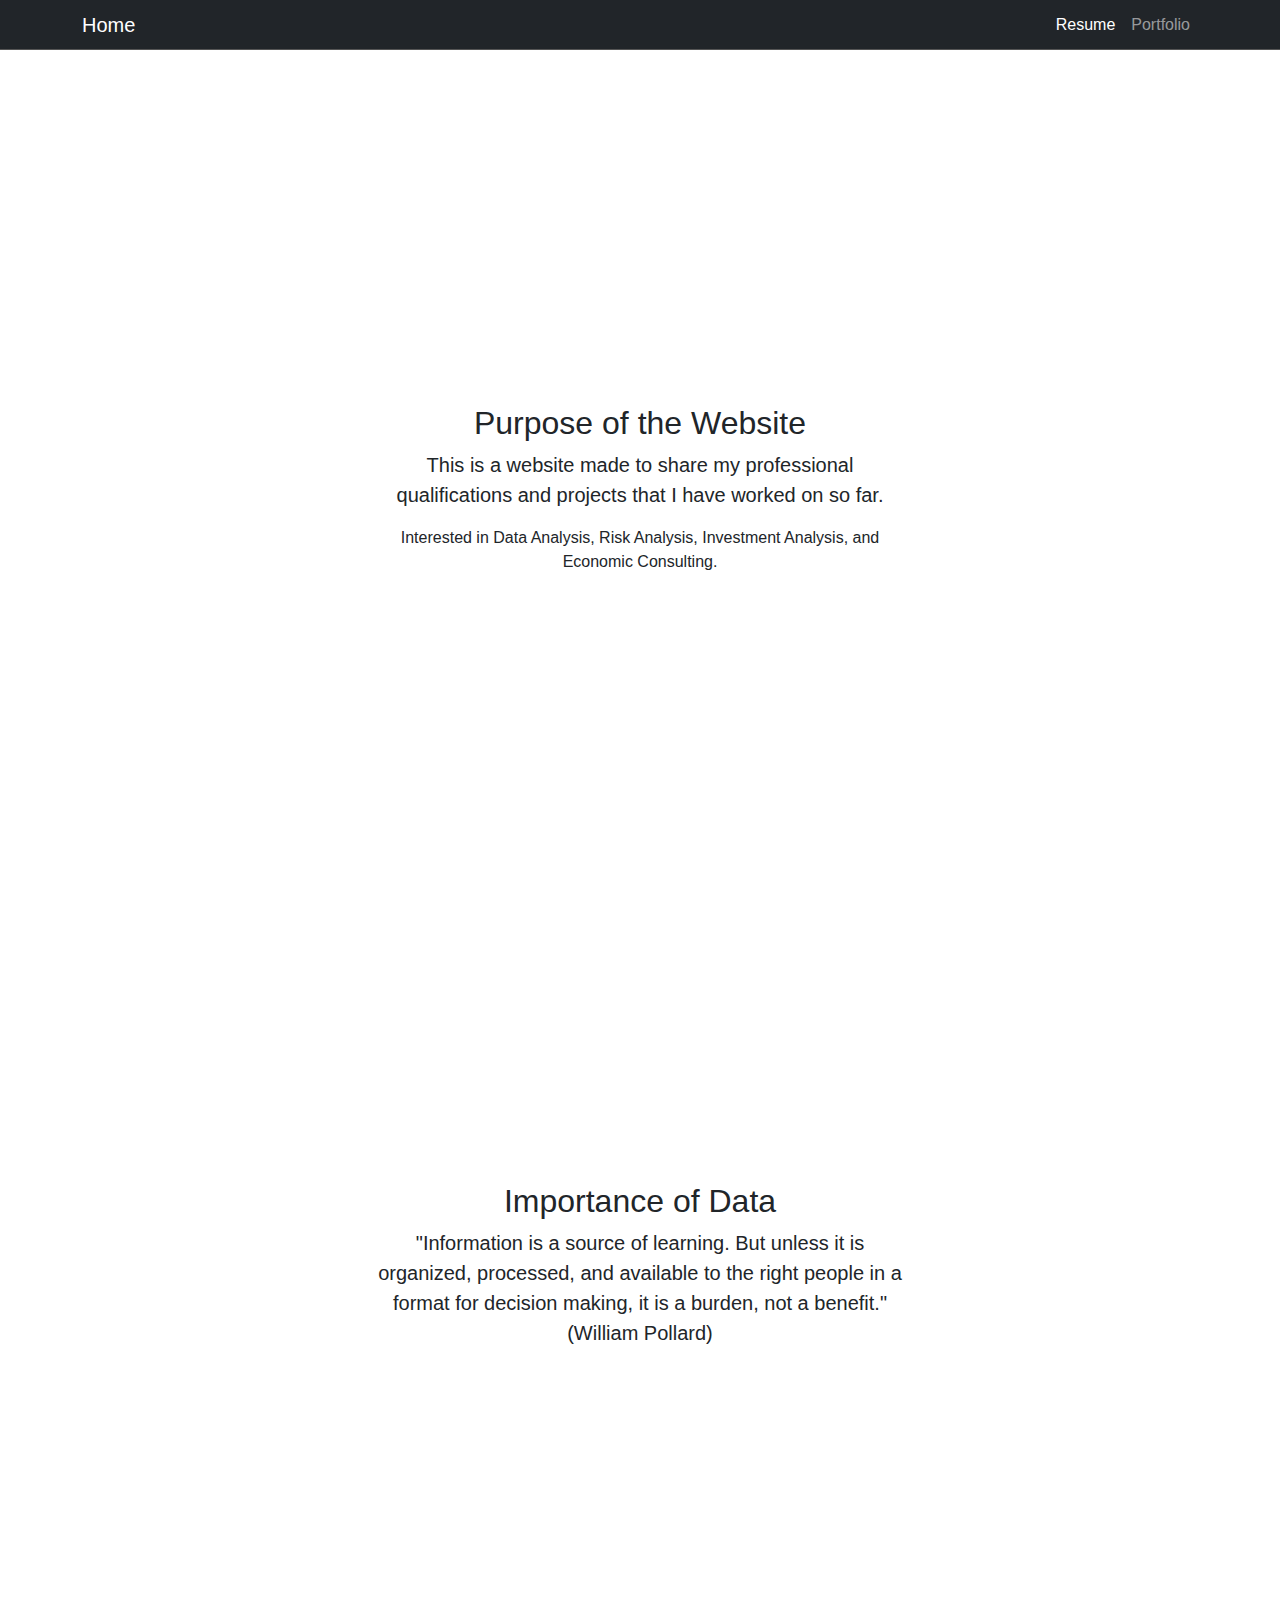
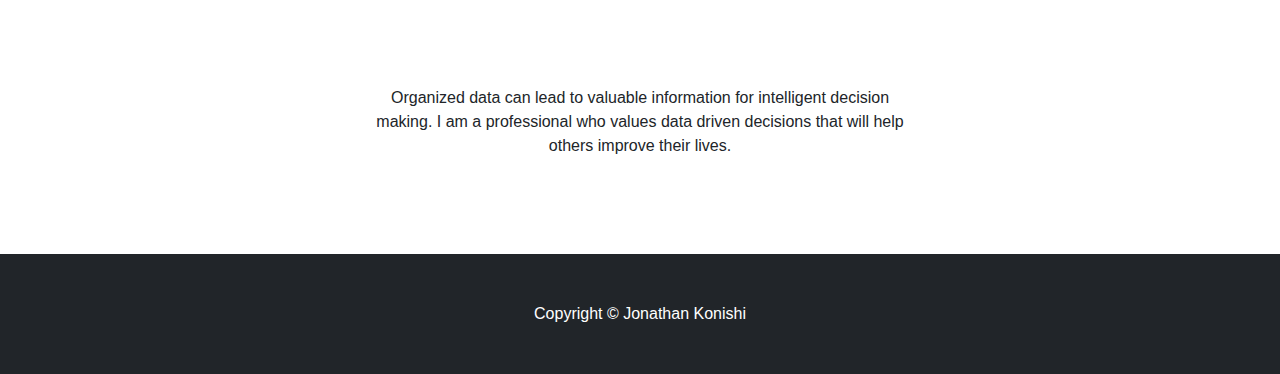
<file: index2.html>
<!DOCTYPE html>
<html lang="en">
    <head>
        <meta charset="utf-8" />
        <meta name="viewport" content="width=device-width, initial-scale=1, shrink-to-fit=no" />
        <meta name="description" content="" />
        <meta name="author" content="" />
        <title>Home</title>
        <!-- Favicon-->
        <link rel="icon" type="image/x-icon" href="assets/favicon.ico" />
        <!-- Core theme CSS (includes Bootstrap)-->
        <link href="css/styles2.css" rel="stylesheet" />
        <link href="css/mystyles.css" rel="stylesheet" />
       
    </head>
    <body class="font">
        <!-- Responsive navbar-->
        <nav class="navbar navbar-expand-lg navbar-dark bg-dark header">
            <div class="container">
                <a class="navbar-brand" href="#!">Home</a>
                <button class="navbar-toggler" type="button" data-bs-toggle="collapse" data-bs-target="#navbarSupportedContent" aria-controls="navbarSupportedContent" aria-expanded="false" aria-label="Toggle navigation"><span class="navbar-toggler-icon"></span></button>
                <div class="collapse navbar-collapse" id="navbarSupportedContent">
                    <ul class="navbar-nav ms-auto mb-2 mb-lg-0">
                        <li class="nav-item"><a class="nav-link active" aria-current="page" href="html/index.html">Resume</a></li>
                        <li class="nav-item"><a class="nav-link" href="#!">Portfolio</a></li>
                        <!-- <li class="nav-item"><a class="nav-link" href="html/fromscratch.html">Scratch</a></li> -->
                    </ul>
                </div>
            </div>
        </nav>
        <!-- Header - set the background image for the header in the line below-->
        <header class="py-5 bg-image-full" style="background-image: url(https://uploads-ssl.webflow.com/5f76ffeea536a37034c0ab85/62823f48dce5c0d965fcd727_data-analytics.jpeg)">
            <div class="text-center my-5">
                <!-- <img class="img-fluid rounded-circle mb-4" src="/assets/img/115.jpg" alt="..." /> -->
                <h1 class="text-white fs-3 fw-bolder name">Jonathan Konishi's Portfolio</h1>
                <p class="text-white-50 mb-0">My Professional Portfolio</p>
            </div>
        </header>
        <!-- Content section-->
        <section class="py-5">
            <div class="container my-5">
                <div class="row justify-content-center">
                    <div class="col-lg-6 text">
                        <h2>Purpose of the Website</h2>
                        <p class="lead"> This is a website made to share my professional qualifications and projects that I have worked on so far.</p>
                        <p class="mb-0">Interested in Data Analysis, Risk Analysis, Investment Analysis, and Economic Consulting.</p>
                    </div>
                </div>
            </div>
        </section>
        <!-- Image element - set the background image for the header in the line below-->
        <div class="py-5 bg-image-full" style="background-image: url(https://www.sas.com/en_nz/insights/articles/data-management/what-is-data-profiling-and-how-does-it-make-big-data-easier/_jcr_content/par/styledcontainer_7b2c/image.img.jpg/1457718597064.jpg)">
            <!-- Put anything you want here! The spacer below with inline CSS is just for demo purposes!-->
            <div style="height: 20rem"></div>
        </div>
        <!-- Content section-->
        <section class="py-5">
            <div class="container my-5">
                <div class="row justify-content-center">
                    <div class="col-lg-6 text">
                        <h2>Importance of Data</h2>
                        <p class="lead">"Information is a source of learning. But unless it is organized, processed, and available to the right people in a format for decision making, it is a burden, not a benefit." (William Pollard) </p>
                        <iframe width="560" height="315" src="https://www.youtube.com/embed/G-FaidWGRsY" title="YouTube video player" frameborder="0" allow="accelerometer; autoplay; clipboard-write; encrypted-media; gyroscope; picture-in-picture" allowfullscreen></iframe><div></div>
                        <p class="mb-0">Organized data can lead to valuable information for intelligent decision making. I am a professional who values data driven decisions that will help others improve their lives.</p>
                    </div>
                </div>
            </div>
        </section>
        <!-- Footer-->
        <footer class="py-5 bg-dark">
            <div class="container"><p class="m-0 text-center text-white">Copyright &copy; Jonathan Konishi</p></div>
        </footer>
        <!-- Bootstrap core JS-->
        <script src="https://cdn.jsdelivr.net/npm/bootstrap@5.1.3/dist/js/bootstrap.bundle.min.js"></script>
        <!-- Core theme JS-->
        <script src="js/scripts2.js"></script>
    </body>
</html>
</file>
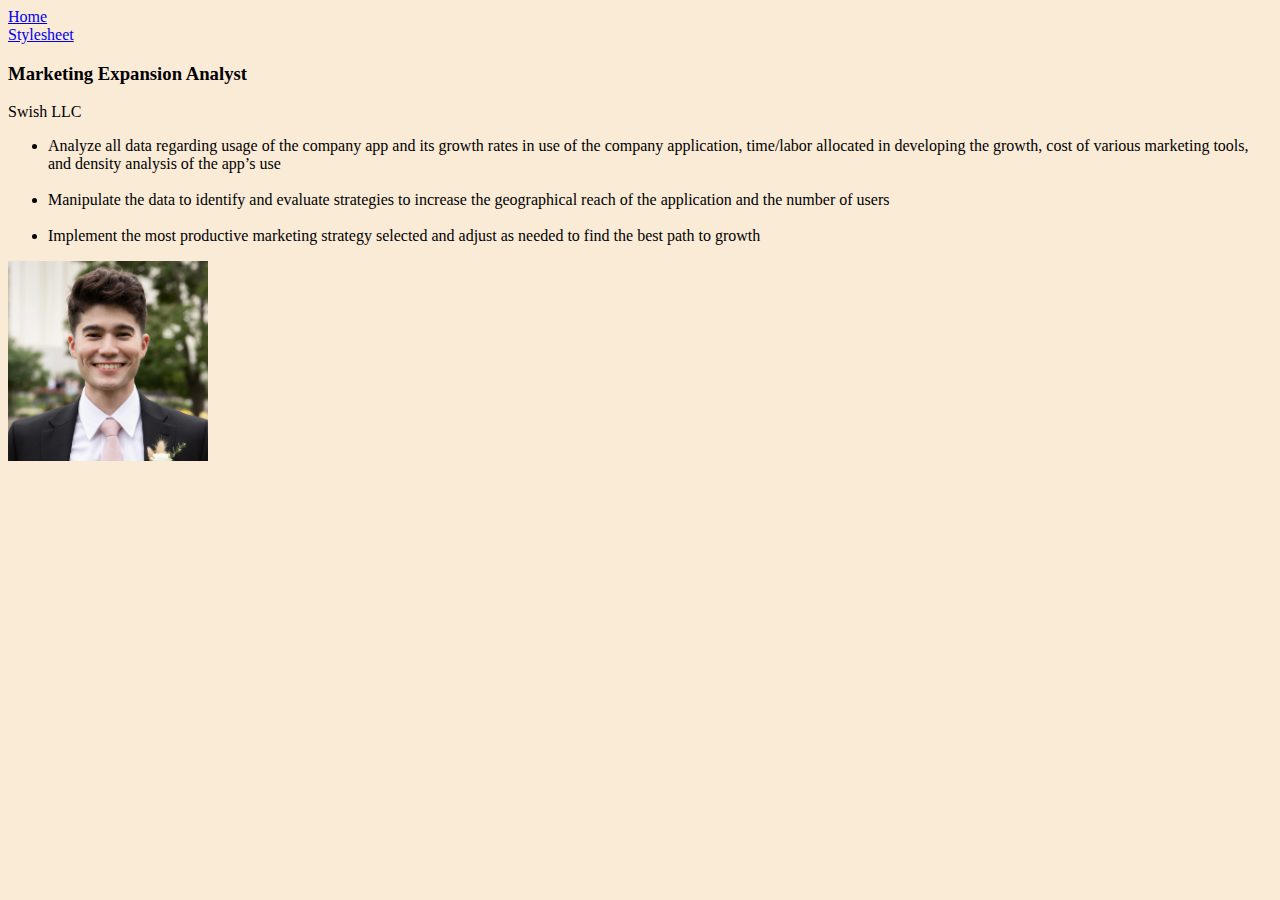
<file: html/fromscratch.html>
<!DOCTYPE html>
<html lang="en">
<head>
    <meta charset="UTF-8">
    <meta http-equiv="X-UA-Compatible" content="IE=edge">
    <meta name="viewport" content="width=device-width, initial-scale=1.0">
    <title>Document</title>
    <link href="../css/mystyles.css" rel="stylesheet" />
</head>
<body class="background">
    <a href="../index2.html">Home</a><div></div><a href="stylesheet.html">Stylesheet</a>
    <h3>Marketing Expansion Analyst</h3>
    <div>Swish LLC</div>
    <ul>
        <li>Analyze all data regarding usage of the company app and its growth rates in use of the company application, time/labor allocated in developing the growth, cost of various marketing tools, and density analysis of the app’s use</li><br>
        <li>Manipulate the data to identify and evaluate strategies to increase the geographical reach of the application and the number of users</li><br>
        <li>Implement the most productive marketing strategy selected and adjust as needed to find the best path to growth</li>
    </ul>
    <img src="../assets/img/115.jpg" alt="..." height="200"/><br>
    <iframe width="560" height="315" src="https://www.youtube.com/embed/G-FaidWGRsY" title="YouTube video player" frameborder="0" allow="accelerometer; autoplay; clipboard-write; encrypted-media; gyroscope; picture-in-picture" allowfullscreen></iframe>
    <div class='tableauPlaceholder' id='viz1670811879455' style='position: relative'><noscript><a href='#'><img alt='Is Your County Obese?                            Select your county to see how it compares with other counties in the country                         ' src='https:&#47;&#47;public.tableau.com&#47;static&#47;images&#47;Re&#47;Regional_16708117482540&#47;Obesity&#47;1_rss.png' style='border: none' /></a></noscript><object class='tableauViz'  style='display:none;'><param name='host_url' value='https%3A%2F%2Fpublic.tableau.com%2F' /> <param name='embed_code_version' value='3' /> <param name='site_root' value='' /><param name='name' value='Regional_16708117482540&#47;Obesity' /><param name='tabs' value='no' /><param name='toolbar' value='yes' /><param name='static_image' value='https:&#47;&#47;public.tableau.com&#47;static&#47;images&#47;Re&#47;Regional_16708117482540&#47;Obesity&#47;1.png' /> <param name='animate_transition' value='yes' /><param name='display_static_image' value='yes' /><param name='display_spinner' value='yes' /><param name='display_overlay' value='yes' /><param name='display_count' value='yes' /><param name='language' value='en-US' /></object></div>                <script type='text/javascript'>                    var divElement = document.getElementById('viz1670811879455');                    var vizElement = divElement.getElementsByTagName('object')[0];                    if ( divElement.offsetWidth > 800 ) { vizElement.style.width='100%';vizElement.style.height=(divElement.offsetWidth*0.75)+'px';} else if ( divElement.offsetWidth > 500 ) { vizElement.style.width='100%';vizElement.style.height=(divElement.offsetWidth*0.75)+'px';} else { vizElement.style.width='100%';vizElement.style.height='877px';}                     var scriptElement = document.createElement('script');                    scriptElement.src = 'https://public.tableau.com/javascripts/api/viz_v1.js';                    vizElement.parentNode.insertBefore(scriptElement, vizElement);                </script>
    
</body>
</html>
</file>
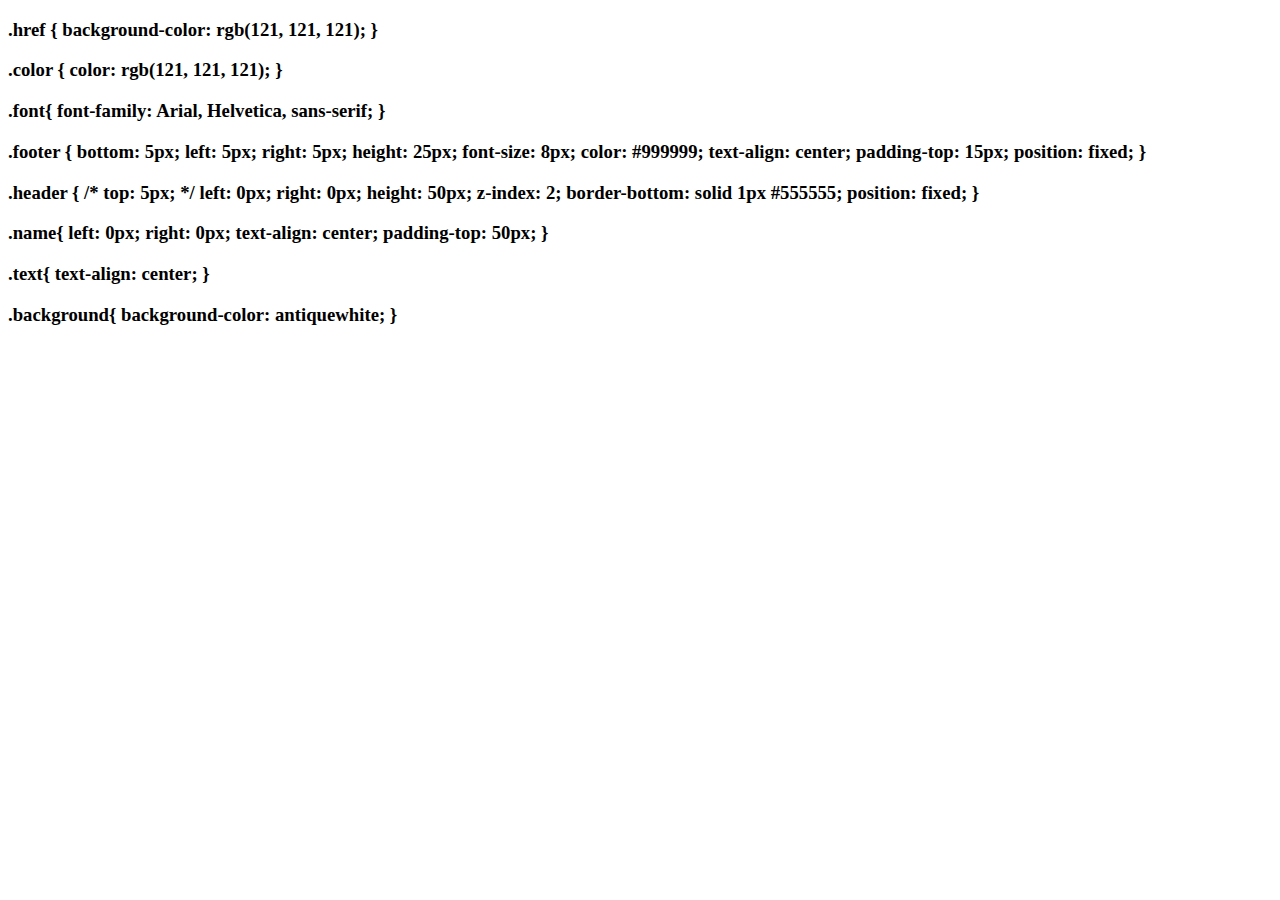
<file: html/stylesheet.html>
<!DOCTYPE html>
<html lang="en">
<head>
    <meta charset="UTF-8">
    <meta http-equiv="X-UA-Compatible" content="IE=edge">
    <meta name="viewport" content="width=device-width, initial-scale=1.0">
    <title>Document</title>
</head>
<body>
    <h3>.href {
        background-color: rgb(121, 121, 121);
        
    
    }
    </h3>
    <h3> .color {
        color: rgb(121, 121, 121);
    }
    </h3>
   <h3>    .font{
        font-family: Arial, Helvetica, sans-serif;
    }
    </h3>
    <h3>  .footer {
        bottom: 5px;
        left: 5px;
        right: 5px;
        height: 25px;
        font-size: 8px;
        color: #999999;
        text-align: center;
        padding-top: 15px;
        position: fixed;
    }
    </h3>
    <h3>    .header {
        /* top: 5px; */
        left: 0px;
        right: 0px;
        height: 50px;
        z-index: 2;
        border-bottom: solid 1px #555555;
        position: fixed;
    }
    </h3>
    <h3>    .name{
        left: 0px;
        right: 0px;
        text-align: center;
        padding-top: 50px;
        
    }
    </h3>
    <h3>    .text{
        text-align: center;
    }
    </h3>
    <h3>
        .background{
            background-color: antiquewhite;
        }
    </h3>

</body>
</html>
</file>
<file: css/mystyles.css>
.href {
    background-color: rgb(121, 121, 121);
    

}
.color {
    color: rgb(121, 121, 121);
}

.font{
    font-family: Arial, Helvetica, sans-serif;
}

.footer {
    bottom: 5px;
    left: 5px;
    right: 5px;
    height: 25px;
    font-size: 8px;
    color: #999999;
    text-align: center;
    padding-top: 15px;
    position: fixed;
}

.header {
    /* top: 5px; */
    left: 0px;
    right: 0px;
    height: 50px;
    z-index: 2;
    border-bottom: solid 1px #555555;
    position: fixed;
}

.name{
    left: 0px;
    right: 0px;
    text-align: center;
    padding-top: 50px;
    
}

.text{
    text-align: center;
}
.background{
    background-color: antiquewhite;
}
</file>
